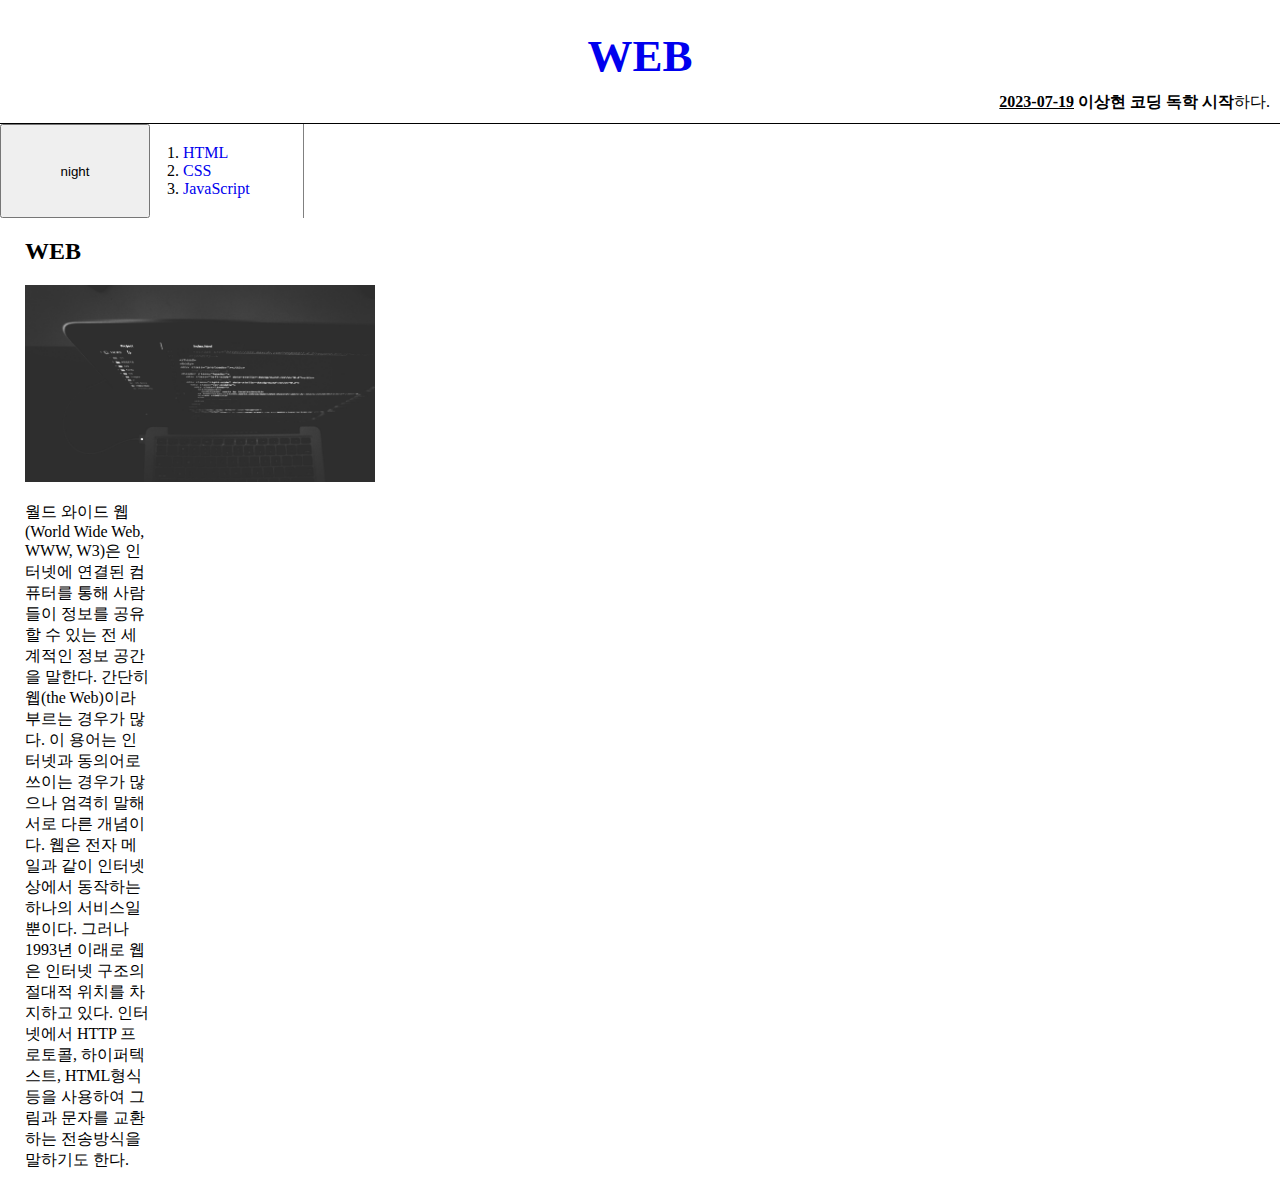
<file: HTML_1.html>
<!DOCTYPE html>
    <html>
        <head>
            <title>WEB - Welcome</title>
            <meta charset="utf-8">
            <link rel="stylesheet" href="style.css">
            <script src="colors.js"></script>
        </head>
        <body>
            <h1><a href="HTML_1.html">WEB</a></h1>
            <p id="fix"><strong><u>2023-07-19</u> 이상현 코딩 독학 시작</strong>하다.</p>
            <div id="grid">
                <input id="night_day" type="button" value="night" onclick="
                nightDayhandler(this);
            ">
                <ol>
                    <li><a href="HTML_2.html">HTML</a></li>
                    <li><a href="HTML_3.html">CSS</a></li>
                    <li><a href="Java_조건문2.html">JavaScript</a></li>
                </ol>
                <div id="article">
                    <h2>WEB</h2>
                    <img src="image_코딩.jpg" width="350">
                    <p>월드 와이드 웹(World Wide Web, WWW, W3)은 인터넷에 연결된 컴퓨터를 통해 사람들이 정보를 공유할 수 있는 전 세계적인 정보 공간을 말한다. 간단히 웹(the Web)이라 부르는 경우가 많다. 이 용어는 인터넷과 동의어로 쓰이는 경우가 많으나 엄격히 말해 서로 다른 개념이다. 웹은 전자 메일과 같이 인터넷 상에서 동작하는 하나의 서비스일 뿐이다. 그러나 1993년 이래로 웹은 인터넷 구조의 절대적 위치를 차지하고 있다. 인터넷에서 HTTP 프로토콜, 하이퍼텍스트, HTML형식 등을 사용하여 그림과 문자를 교환하는 전송방식을 말하기도 한다.</p>
                </div>
            </div>
        </body>
    </html>
</file>
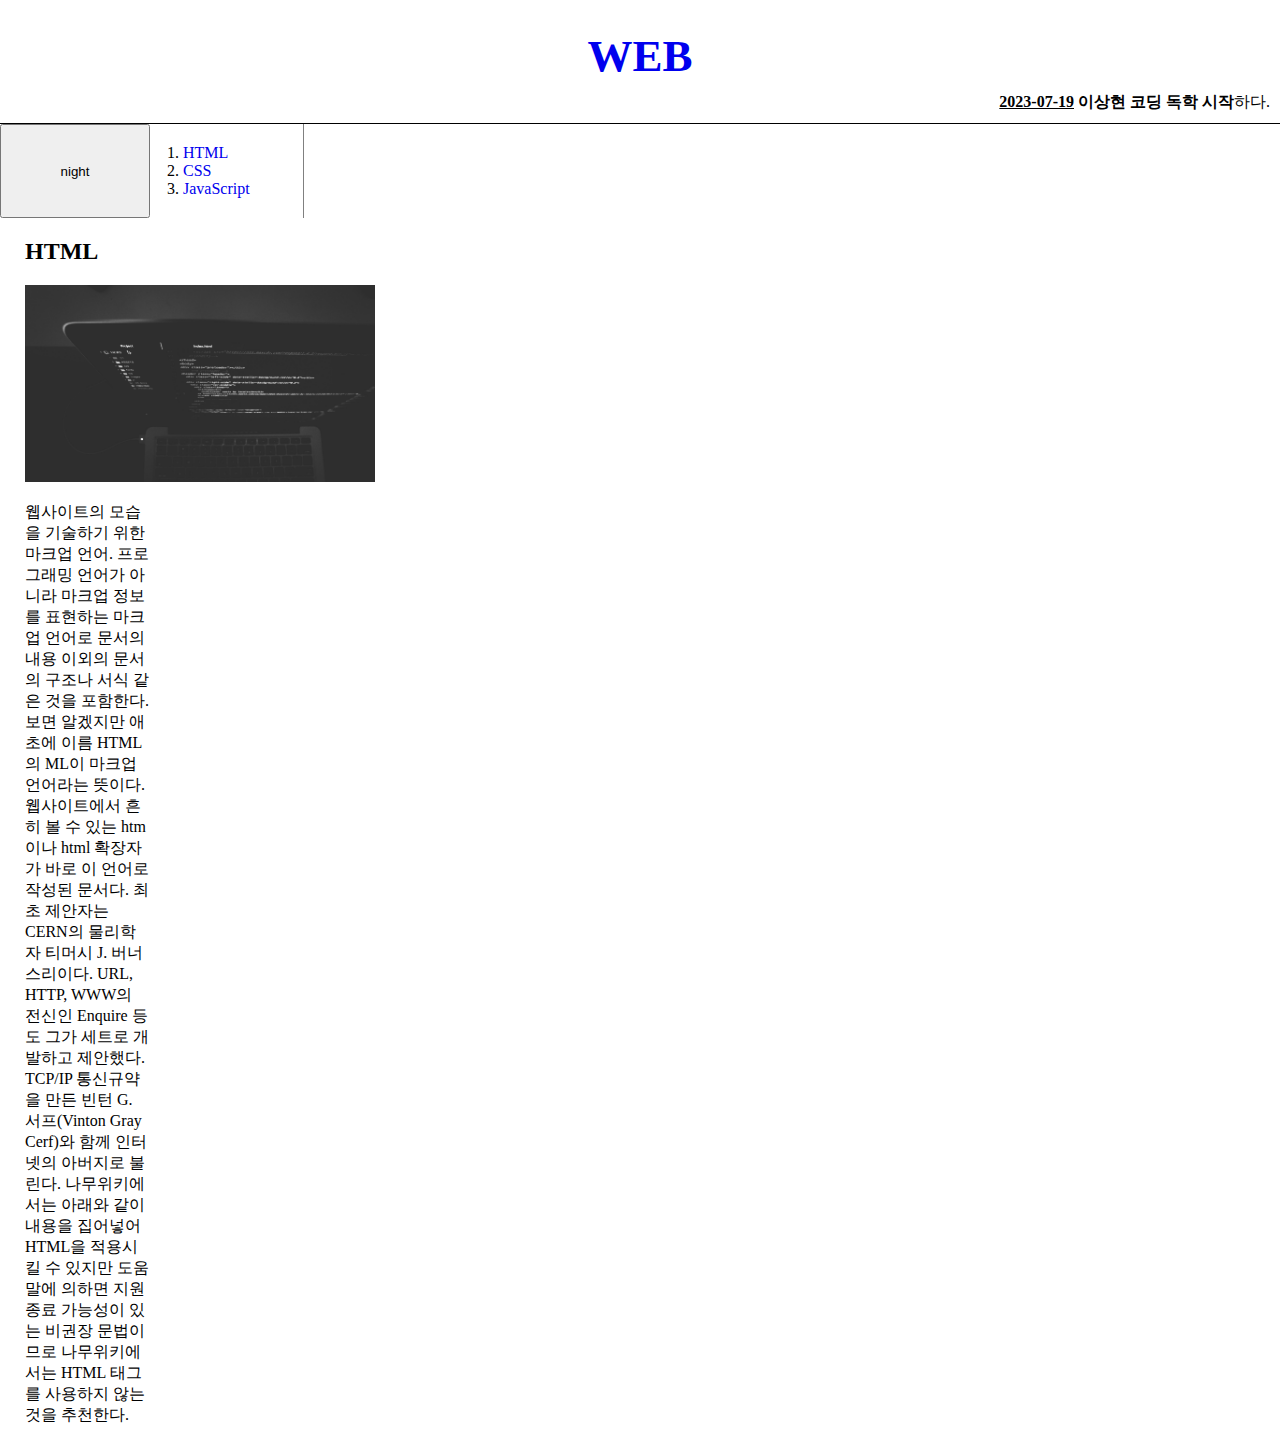
<file: HTML_2.html>
<!DOCTYPE html>
    <html>
        <head>
            <title>WEB - HTML</title>
            <meta charset="utf-8">
            <link rel="stylesheet" href="style.css">
            <script src="colors.js"></script>
        </head>
        <body>
            <h1><a href="HTML_1.html">WEB</a></h1>
            <p id="fix"><strong><u>2023-07-19</u> 이상현 코딩 독학 시작</strong>하다.</p>
            <div id="grid">
                <input id="night_day" type="button" value="night" onclick="
                nightDayhandler(this);
            ">
                <ol>
                    <li><a href="HTML_2.html">HTML</a></li>
                    <li><a href="HTML_3.html">CSS</a></li>
                    <li><a href="Java_조건문2.html">JavaScript</a></li>
                </ol>
                <div id="article">
                    <h2>HTML</h2>
                    <img src="image_코딩.jpg" width="350">
                    <p>웹사이트의 모습을 기술하기 위한 마크업 언어. 프로그래밍 언어가 아니라 마크업 정보를 표현하는 마크업 언어로 문서의 내용 이외의 문서의 구조나 서식 같은 것을 포함한다. 보면 알겠지만 애초에 이름 HTML의 ML이 마크업 언어라는 뜻이다. 웹사이트에서 흔히 볼 수 있는 htm이나 html 확장자가 바로 이 언어로 작성된 문서다. 최초 제안자는 CERN의 물리학자 티머시 J. 버너스리이다. URL, HTTP, WWW의 전신인 Enquire 등도 그가 세트로 개발하고 제안했다. TCP/IP 통신규약을 만든 빈턴 G. 서프(Vinton Gray Cerf)와 함께 인터넷의 아버지로 불린다. 나무위키에서는 아래와 같이 내용을 집어넣어 HTML을 적용시킬 수 있지만 도움말에 의하면 지원 종료 가능성이 있는 비권장 문법이므로 나무위키에서는 HTML 태그를 사용하지 않는 것을 추천한다.</p>
                </div>
            </div>
        </body>
    </html>
</file>
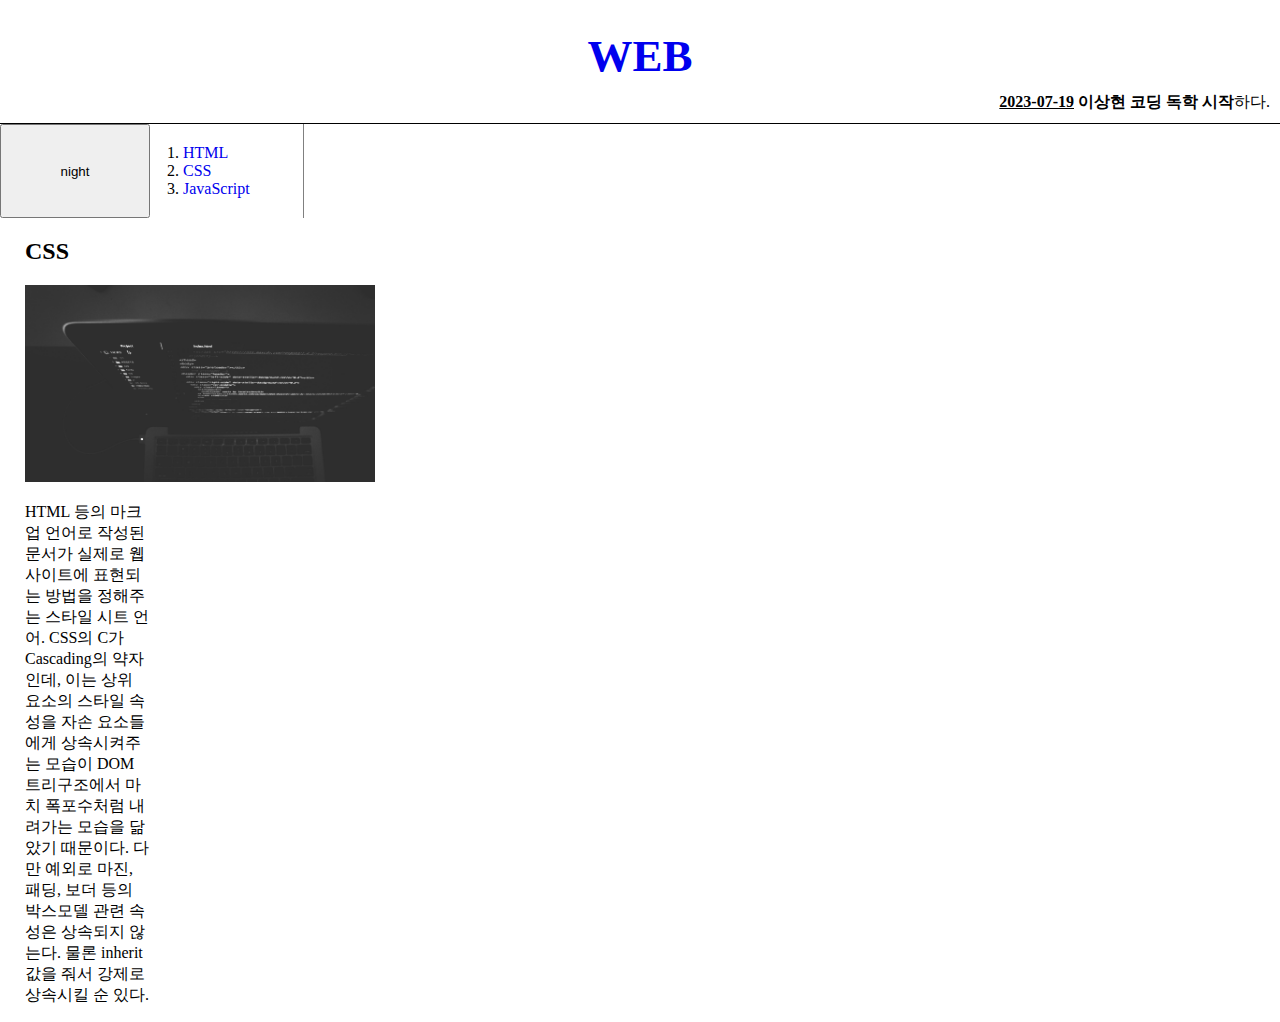
<file: HTML_3.html>
<!DOCTYPE html>
    <html>
        <head>
            <title>WEB - CSS</title>
            <meta charset="utf-8">
            <link rel="stylesheet" href="style.css">
            <script src="colors.js"></script>
        </head>
        <body>
            <h1><a href="HTML_1.html">WEB</a></h1>
            <p id="fix"><strong><u>2023-07-19</u> 이상현 코딩 독학 시작</strong>하다.</p>
            <div id="grid">
                <input id="night_day" type="button" value="night" onclick="
                nightDayhandler(this);
            ">
                <ol>
                    <li><a href="HTML_2.html">HTML</a></li>
                    <li><a href="HTML_3.html">CSS</a></li>
                    <li><a href="Java_조건문2.html">JavaScript</a></li>
                </ol>
                <div id="article">
                    <h2>CSS</h2>
                    <img src="image_코딩.jpg" width="350">
                    <p>HTML 등의 마크업 언어로 작성된 문서가 실제로 웹사이트에 표현되는 방법을 정해주는 스타일 시트 언어. CSS의 C가 Cascading의 약자인데, 이는 상위 요소의 스타일 속성을 자손 요소들에게 상속시켜주는 모습이 DOM 트리구조에서 마치 폭포수처럼 내려가는 모습을 닮았기 때문이다. 다만 예외로 마진, 패딩, 보더 등의 박스모델 관련 속성은 상속되지 않는다. 물론 inherit 값을 줘서 강제로 상속시킬 순 있다.</p>
                </div>
            </div>
        </body>
    </html>
</file>
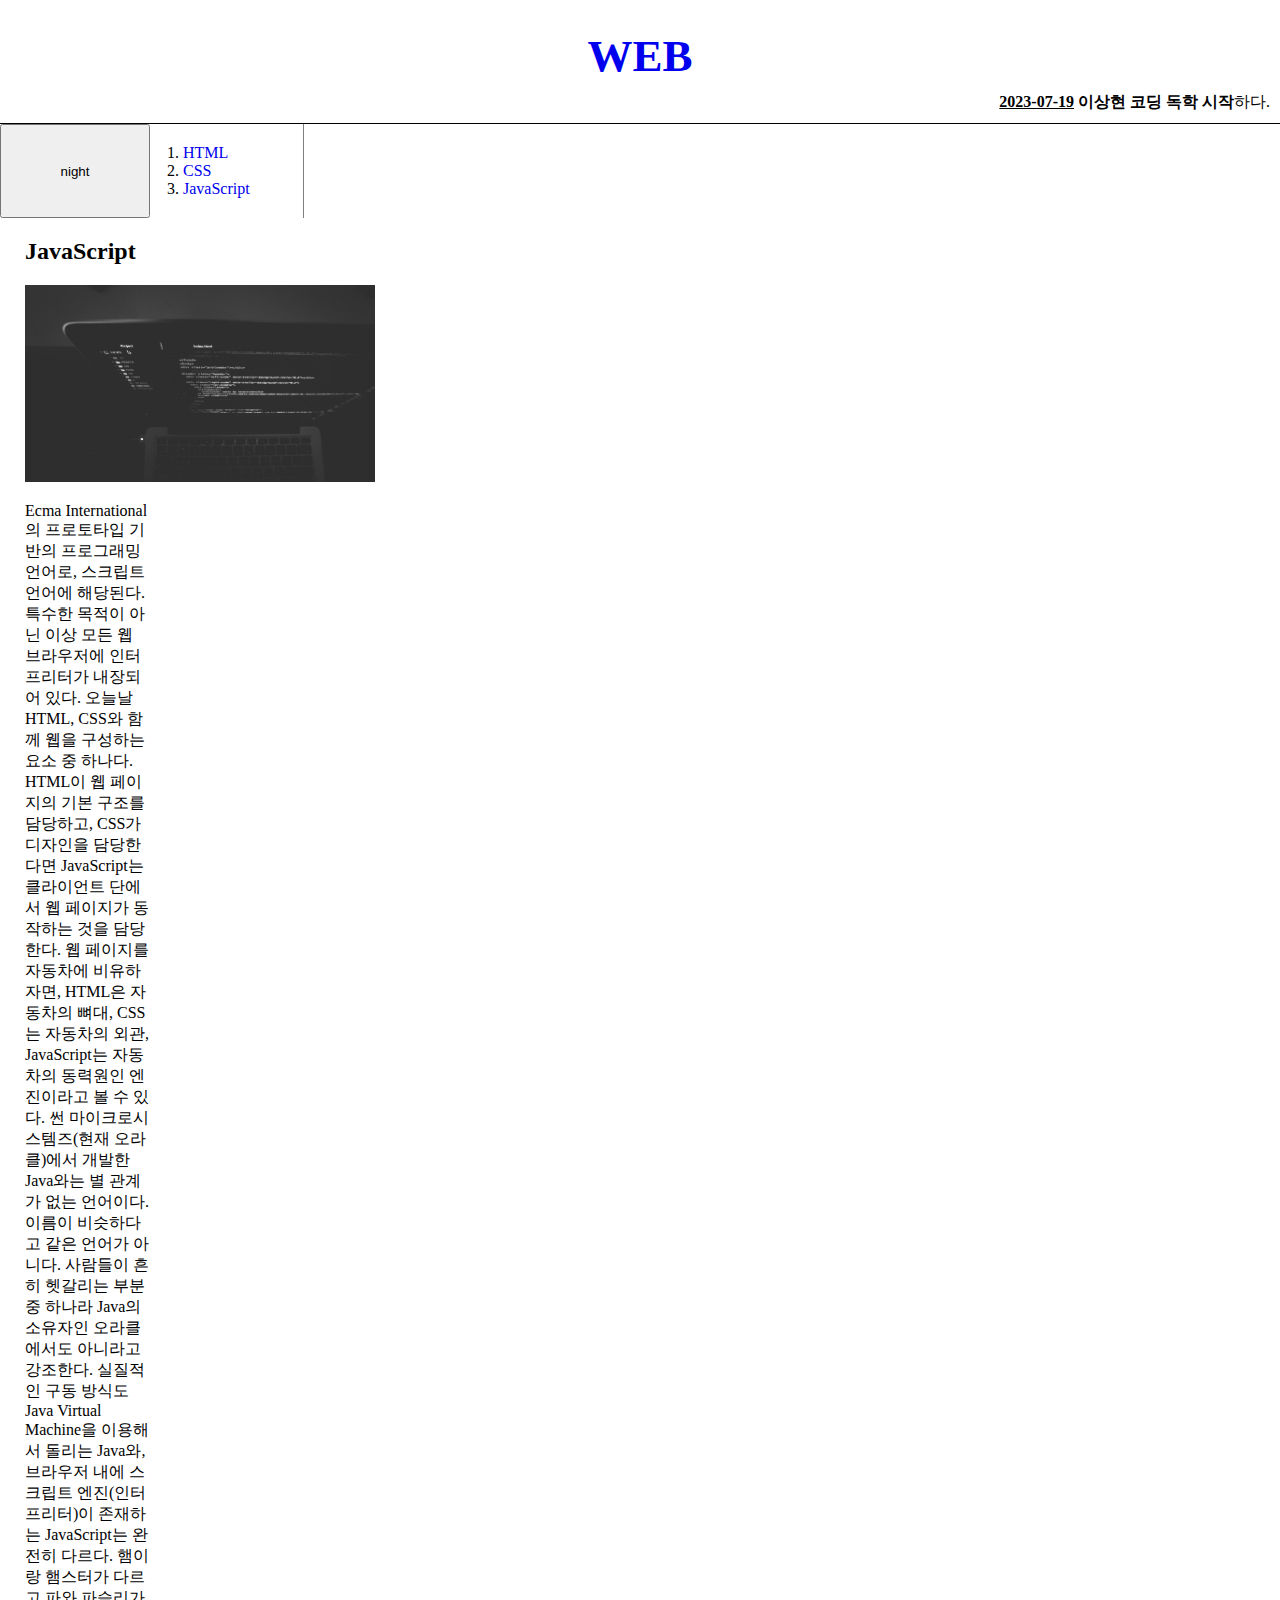
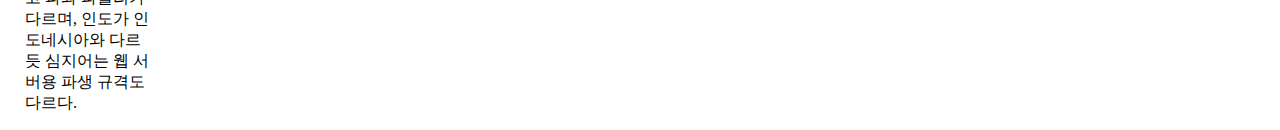
<file: Java_조건문2.html>
<!DOCTYPE html>
    <html>
        <head>
            <title>WEB - JavaScript</title>
            <meta charset="utf-8">
            <link rel="stylesheet" href="style.css">
            <script src="colors.js"></script>
        </head>
        <body>
            <h1><a href="HTML_1.html">WEB</a></h1>
            <p id="fix"><strong><u>2023-07-19</u> 이상현 코딩 독학 시작</strong>하다.</p>
            <div id="grid">
                <input id="night_day" type="button" value="night" onclick="
                nightDayhandler(this);
            ">
                <ol>
                    <li><a href="HTML_2.html">HTML</a></li>
                    <li><a href="HTML_3.html">CSS</a></li>
                    <li><a href="Java_조건문2.html">JavaScript</a></li>
                </ol>
                <div id="article">
                    <h2>JavaScript</h2>
                    <img src="image_코딩.jpg" width="350">
                    <p>Ecma International의 프로토타입 기반의 프로그래밍 언어로, 스크립트 언어에 해당된다. 특수한 목적이 아닌 이상 모든 웹 브라우저에 인터프리터가 내장되어 있다. 오늘날 HTML, CSS와 함께 웹을 구성하는 요소 중 하나다. HTML이 웹 페이지의 기본 구조를 담당하고, CSS가 디자인을 담당한다면 JavaScript는 클라이언트 단에서 웹 페이지가 동작하는 것을 담당한다. 웹 페이지를 자동차에 비유하자면, HTML은 자동차의 뼈대, CSS는 자동차의 외관, JavaScript는 자동차의 동력원인 엔진이라고 볼 수 있다. 썬 마이크로시스템즈(현재 오라클)에서 개발한 Java와는 별 관계가 없는 언어이다. 이름이 비슷하다고 같은 언어가 아니다. 사람들이 흔히 헷갈리는 부분 중 하나라 Java의 소유자인 오라클에서도 아니라고 강조한다. 실질적인 구동 방식도 Java Virtual Machine을 이용해서 돌리는 Java와, 브라우저 내에 스크립트 엔진(인터프리터)이 존재하는 JavaScript는 완전히 다르다. 햄이랑 햄스터가 다르고 파와 파슬리가 다르며, 인도가 인도네시아와 다르듯 심지어는 웹 서버용 파생 규격도 다르다.</p>
                </div>
            </div>
        </body>
    </html>
</file>
<file: style.css>
a{
    text-decoration: none;
}
h1{
    font-size: 45px;
    text-align: center;
    margin-bottom: 10px;
}
#grid ol{
    border-right: 1px solid gray;
    width: 100px;
    margin: 0;
    padding: 20px;
    padding-left: 33px;
}
#fix{
    text-align: right;
    border-bottom: 1px solid black;
    margin: 0;
    padding-bottom: 10px;
    padding-right: 10px;
}
body{
    margin: 0;
}
#grid{
    display: grid;
    grid-template-columns: 150px 1fr;
}
#grid #article{
    padding-left: 25px;
}
@media(max-width:800px){
    #grid{
        display: block;
    }
    #grid ol{
        border-right: none;
    }
    #fix{
        border-bottom: none;
    }
</file>
